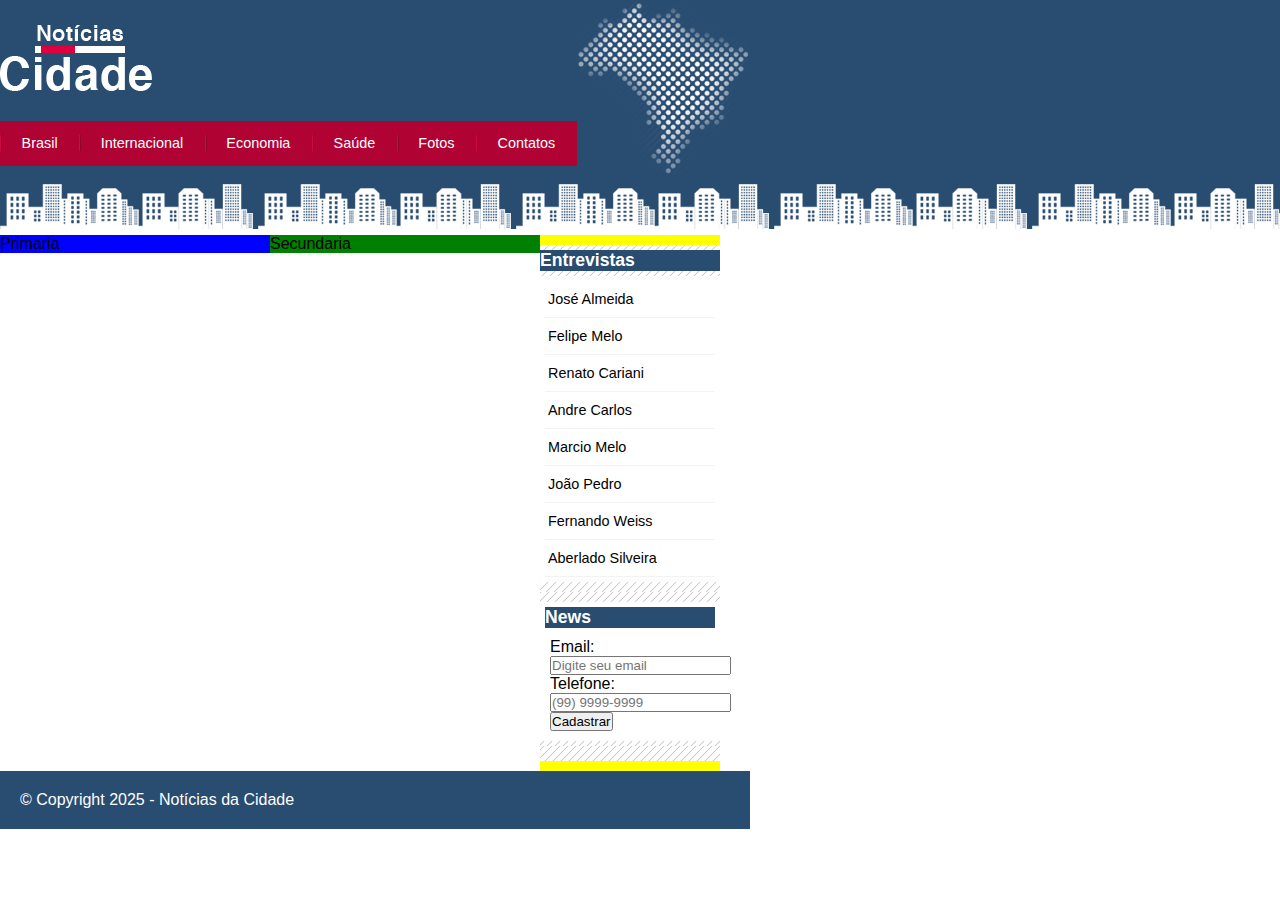
<file: index.html>
<!DOCTYPE html>
<html lang="pt-br">

<head>
    <meta charset="UTF-8">
    <meta name="viewport" content="width=device-width, initial-scale=1.0">
    <title>Notícias da Cidade</title>
    <link rel="stylesheet" href="css/style.css">
</head>

<body>
    <!--Conteúdo da Página Principal-->
    <div id="container">
        <!--Menu do site-->
        <div id="topo">

            <h1 class="logo">Notícias Cidade</h1>
            <nav>
                <ul>
                    <li><a href="brasil.html">Brasil</a></li>
                    <li><a href="internacional.html">Internacional</a></li>
                    <li><a href="">Economia</a></li>
                    <li><a href="">Saúde</a></li>
                    <li><a href="fotos.html">Fotos</a></li>
                    <li><a href="">Contatos</a></li>
                </ul>
            </nav>
        </div>
        <!-- fim do menu para navegação  -->
        <!-- inicio do conterudo Principal -->
        <div id="conteudo">
            <div id="primaria">Primaria</div>

            <div id="secundaria">Secundaria</div>

            <div id="lateral">
                <div class="caixa">
                    <h2>Entrevistas</h2>
                    <div class="caixa-conteudo">
                        <ul>
                            <li><a href="">José Almeida</a></li>
                            <li><a href="">Felipe Melo</a></li>
                            <li><a href="">Renato Cariani</a></li>
                            <li><a href="">Andre Carlos</a></li>
                            <li><a href="">Marcio Melo</a></li>
                            <li><a href="">João Pedro</a></li>
                            <li><a href="">Fernando Weiss</a></li>
                            <li><a href="">Aberlado Silveira</a></li>
                        </ul>
                    </div>
                    <div class="caixa">
                        <div class="caixa-conteudo">
                            <h2>News</h2>
                            <div class="caixa-conteudo">
                                <form>
                                    <div>
                                        <label for="email">Email:</label>
                                        <input type="email" name="email" id="email" required placeholder="Digite seu email">
                                        <label for="fone">Telefone:</label>
                                        <input type="text" name="fone" id="fone" required placeholder="(99) 9999-9999">
                                    </div>
                                    <div>
                                        <input type="submit" value="Cadastrar">
                                    </div>
                                </form>
                            </div>
                        </div>
                    </div> 
                </div>
            </div>
        </div>
        <!-- Fim do Conteúdo principal do site -->
        <!-- Rodape da pagina -->
        <div id="container-rodape" style="clear: both;">
            <p id="rodape">&copy; Copyright 2025 - Notícias da Cidade</p>
        </div>
</body>

</html>
</file>
<file: css/style.css>
* {
    margin: 0;
    padding: 0;
}
body {

    font-family: 'Trebuchet MS', Helvetica, sans-serif;
    background: #fff url(../img/fundo.png) repeat-x;
}

#container {
    width: 750px;
    margin: 0px;
}

#topo {
    height:  150px;
    background: url(../img/detalhe-topo.png) no-repeat right top;
    padding-top: 25px;
}

.logo {
    width: 152px;
    height: 66px;
    background: url(../img/logo.png) no-repeat center;
    text-indent: -3000px;
}

ul {
    margin: 0;
    padding: 0px;
    list-style: none;
}
/* Configuração do Topo */
#topo ul {
    background: #b10333;
    margin-top: 30px;
    float: left;
}

#topo ul li {
    float: left;
}

#topo ul a {
    font-size: 0.9em;
    display: block;
    padding: 0.5em 1.5em;
    line-height: 2.1em;
    text-decoration: none;
    color: #fff;
    background: url(../img/divisor.png) no-repeat left center;
}

#topo ul a:hover {
    background: #69001d;
}

/* Define o layout em 3 colunas */
#conteudo {
    background: #f5f5f5;
    margin-top: 60px;

}

#primaria {
    width: 270px;
    float: left;
    background: blue;
}

#secundaria {
    width: 270px;
    background: green;
    float: left;
}

#lateral {
    width: 180px;
    background: yellow;
    float: left;
}

#container-rodape {
    background: #294c71;
    padding: 20px;
}

#rodape {
    width: 750px;
    color: #fff;
    margin: 0 auto;
}

/* Formata  o menu lateral */
.caixa {
    background: #f3f3f3 url(../img/fundo-caixa.png);
    margin: 10px 0;
    padding: 5px 0;
}

.caixa-conteudo {
    background: #fff;
    padding: 5px;
    margin-top: 5px;
}

h2 {
    font-size: 1.1em;
    color: #fff;
    background: #294c71;
}

#lateral ul a {
    font-size: 0.9em;
    padding: 3px;
    line-height: 30px;
    color: #000;
    text-decoration: none;
    display: block;
    border-bottom: 1px solid #f3f3f3;
}

#lateral ul a:hover {
    background: #f9f9f9 url(../img/marcador.png) no-repeat left center ;
    color: #a1a1a1;
    padding-left: 20px;
}
</file>
